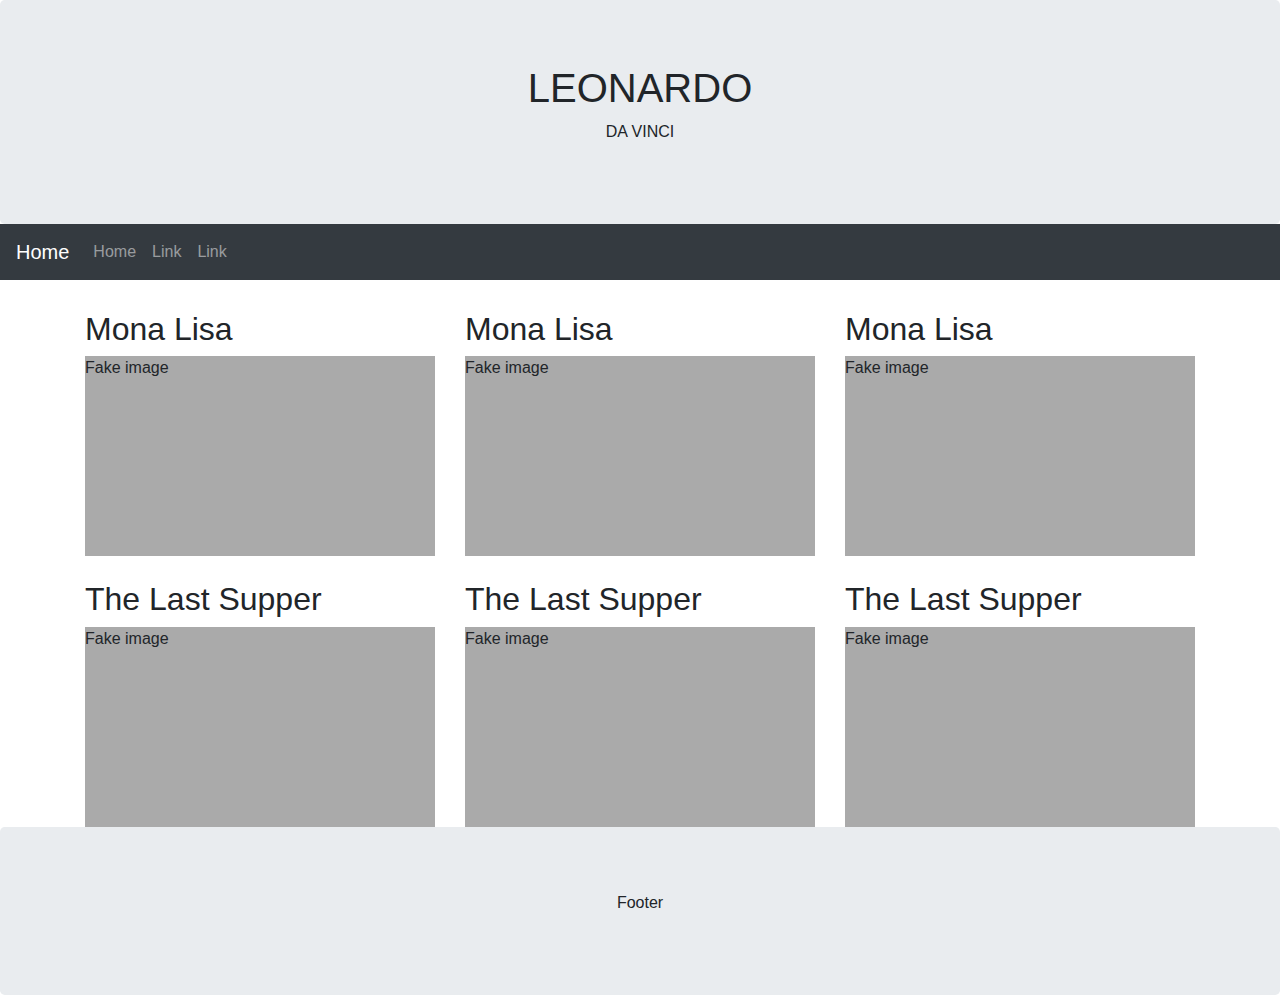
<file: grid1.html>
<!DOCTYPE html>
<html lang="en">
  <head>
    <title>Da Vinci Bootstrap Demo</title>

    <!--This commented out code below is for using the bootstrap CSS via a link -->
    <meta charset="utf-8" />
    <meta name="viewport" content="width=device-width, initial-scale=1" />
    <link
      rel="stylesheet"
      href="https://maxcdn.bootstrapcdn.com/bootstrap/4.5.2/css/bootstrap.min.css"
    />
    <script src="https://ajax.googleapis.com/ajax/libs/jquery/3.5.1/jquery.min.js"></script>
    <script src="https://cdnjs.cloudflare.com/ajax/libs/popper.js/1.16.0/umd/popper.min.js"></script>
    <script src="https://maxcdn.bootstrapcdn.com/bootstrap/4.5.2/js/bootstrap.min.js"></script>

    <!-- This code below is for linking Bootstrap via a local file!-->
    <!--<link rel="stylesheet" href="bootstrap-4.5.2-dist/css/bootstrap.min.css">-->

    <style>
      .fakeimg {
        height: 200px;
        background: #aaa;
      }
    </style>
  </head>
  <body>
    <!-- Jumbotron creates a header for our page! -->
    <div class="jumbotron text-center" style="margin-bottom:0">
      <h1>LEONARDO</h1>
      <p>DA VINCI</p>
    </div>

    <!-- This is the code for the navbar -->
    <nav class="navbar navbar-expand-sm bg-dark navbar-dark">
      <a class="navbar-brand" href="splash.html">Home</a>
      <button
        class="navbar-toggler"
        type="button"
        data-toggle="collapse"
        data-target="#collapsibleNavbar"
      >
        <span class="navbar-toggler-icon"></span>
      </button>
      <div class="collapse navbar-collapse" id="collapsibleNavbar">
        <ul class="navbar-nav">
          <li class="nav-item">
            <a class="nav-link" href="splash.html">Home</a>
          </li>
          <li class="nav-item">
            <a class="nav-link" href="#">Link</a>
          </li>
          <li class="nav-item">
            <a class="nav-link" href="#">Link</a>
          </li>
        </ul>
      </div>
    </nav>

    <div class="container" style="margin-top:30px">
      <div class="row">
        
        <!-- Col 1 -->
        <div class="col-sm-4">
          <h2>Mona Lisa</h2>
          <div class="fakeimg">
            Fake image
          </div>
          <br />
          <h2>The Last Supper</h2>

          <div class="fakeimg">
            Fake image
          </div>
        </div>

        <!-- Col 2 -->
        <div class="col-sm-4">
          <h2>Mona Lisa</h2>

          <div class="fakeimg">
            Fake image
          </div>
          <br />
          <h2>The Last Supper</h2>
          <div class="fakeimg">
            Fake image
          </div>
        </div>
        
        <!-- Col 3 -->
        <div class="col-sm-4">
          <h2>Mona Lisa</h2>
          <div class="fakeimg">
            Fake image
          </div>
          <br />
          <h2>The Last Supper</h2>
          <div class="fakeimg">
            Fake image
          </div>
        </div>
      </div>
    </div>

    <div class="jumbotron text-center" style="margin-bottom:0">
      <p>Footer</p>
    </div>
  </body>
</html>
</file>
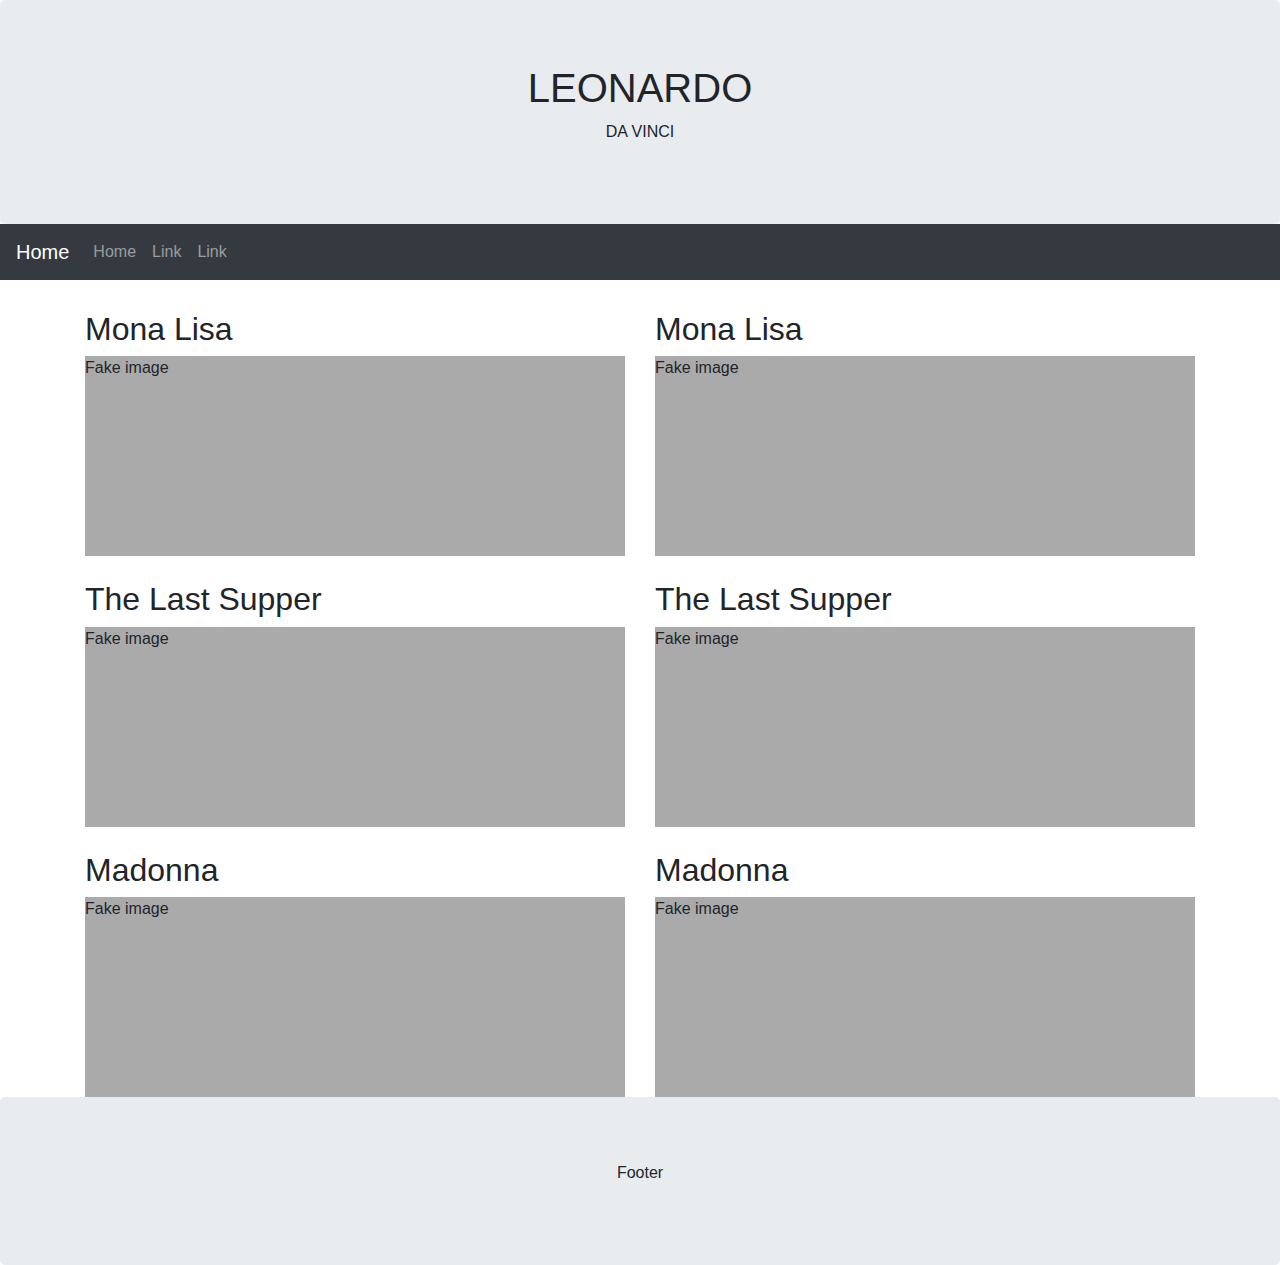
<file: grid2.html>
<!DOCTYPE html>
<html lang="en">
  <head>
    <title>Da Vinci Bootstrap Demo</title>

    <!--This commented out code below is for using the bootstrap CSS via a link -->
    <meta charset="utf-8" />
    <meta name="viewport" content="width=device-width, initial-scale=1" />
    <link
      rel="stylesheet"
      href="https://maxcdn.bootstrapcdn.com/bootstrap/4.5.2/css/bootstrap.min.css"
    />
    <script src="https://ajax.googleapis.com/ajax/libs/jquery/3.5.1/jquery.min.js"></script>
    <script src="https://cdnjs.cloudflare.com/ajax/libs/popper.js/1.16.0/umd/popper.min.js"></script>
    <script src="https://maxcdn.bootstrapcdn.com/bootstrap/4.5.2/js/bootstrap.min.js"></script>

    <!-- This code below is for linking Bootstrap via a local file!-->
    <!--<link rel="stylesheet" href="bootstrap-4.5.2-dist/css/bootstrap.min.css">-->

    <style>
      .fakeimg {
        height: 200px;
        background: #aaa;
      }
    </style>
  </head>
  <body>
    <!-- Jumbotron creates a header for our page! -->
    <div class="jumbotron text-center" style="margin-bottom:0">
      <h1>LEONARDO</h1>
      <p>DA VINCI</p>
    </div>

    <!-- This is the code for the navbar -->
    <nav class="navbar navbar-expand-sm bg-dark navbar-dark">
      <a class="navbar-brand" href="splash.html">Home</a>
      <button
        class="navbar-toggler"
        type="button"
        data-toggle="collapse"
        data-target="#collapsibleNavbar"
      >
        <span class="navbar-toggler-icon"></span>
      </button>
      <div class="collapse navbar-collapse" id="collapsibleNavbar">
        <ul class="navbar-nav">
         <li class="nav-item">
            <a class="nav-link" href="splash.html">Home</a>
          </li>
          <li class="nav-item">
            <a class="nav-link" href="#">Link</a>
          </li>
          <li class="nav-item">
            <a class="nav-link" href="#">Link</a>
          </li>
        </ul>
      </div>
    </nav>

    <div class="container" style="margin-top:30px">
      <div class="row">
        
        <!-- Col 1 -->
        <div class="col-sm-6">
          <h2>Mona Lisa</h2>
          <div class="fakeimg">
            Fake image
          </div>
          <br />
          <h2>The Last Supper</h2>
          <div class="fakeimg">
            Fake image
          </div>
           <br />
          <h2>Madonna</h2>
          <div class="fakeimg">
            Fake image
          </div>
        </div>

        <!-- Col 2 -->
        <div class="col-sm-6">
          <h2>Mona Lisa</h2>
          <div class="fakeimg">
            Fake image
          </div>
          <br />
          <h2>The Last Supper</h2>
          <div class="fakeimg">
            Fake image
          </div>
           <br />
          <h2>Madonna</h2>
          <div class="fakeimg">
            Fake image
          </div>
        </div>
      
      </div>
    </div>

    <div class="jumbotron text-center" style="margin-bottom:0">
      <p>Footer</p>
    </div>
  </body>
</html>
</file>
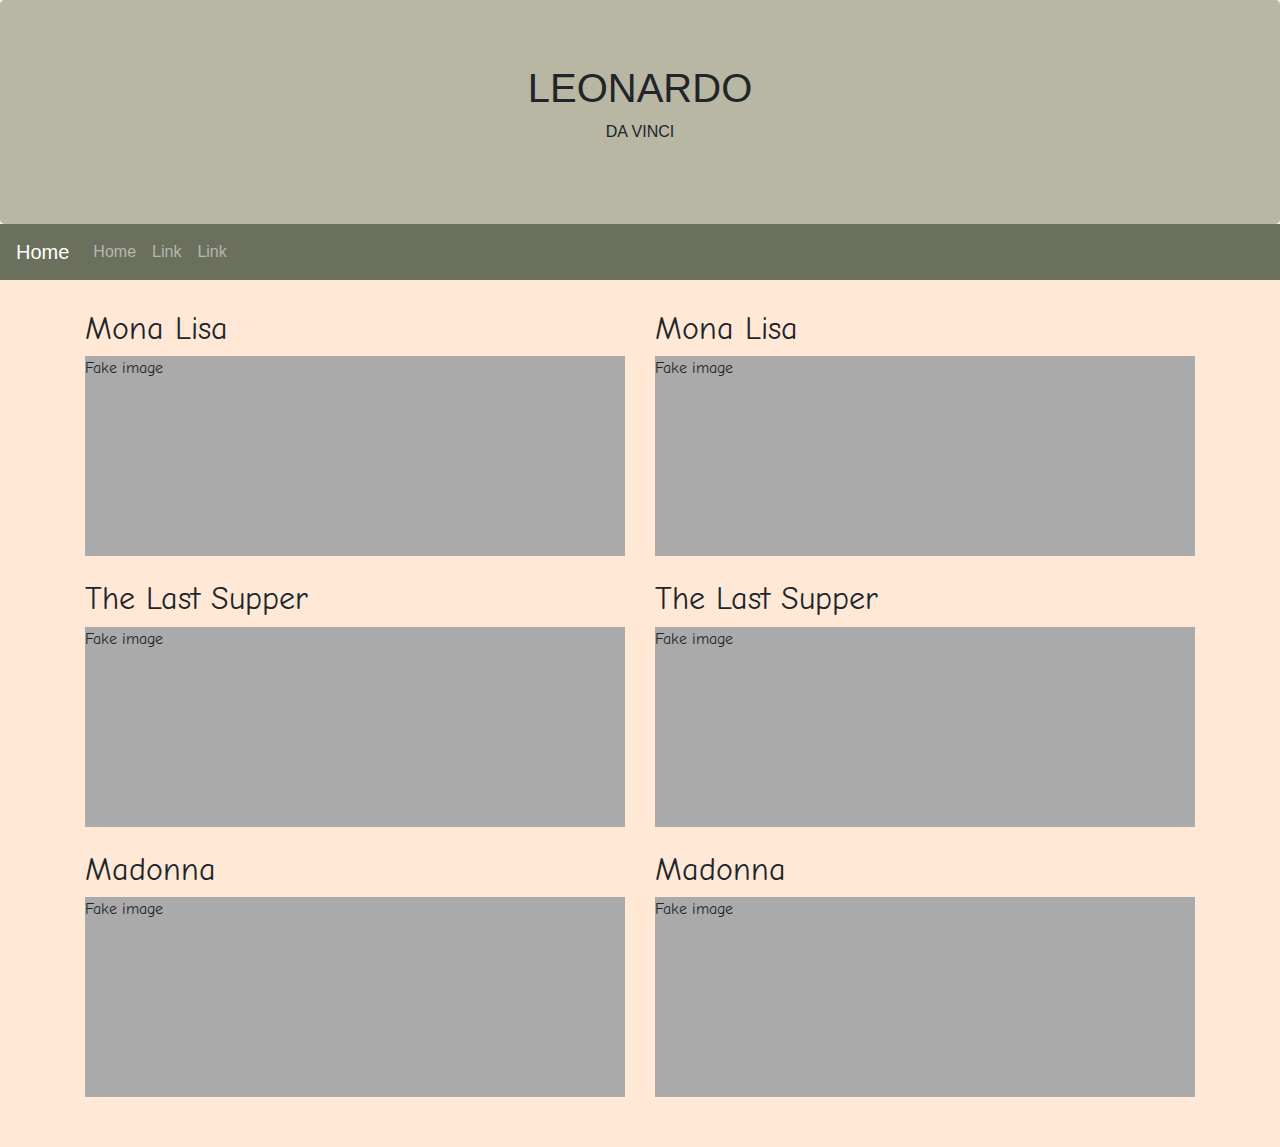
<file: grid3.html>
<!DOCTYPE html>
<html lang="en">
  <head>
    <title>Da Vinci Bootstrap Demo</title>

    <!--This commented out code below is for using the bootstrap CSS via a link -->
    <meta charset="utf-8" />
    <meta name="viewport" content="width=device-width, initial-scale=1" />
    <link
      rel="stylesheet"
      href="https://maxcdn.bootstrapcdn.com/bootstrap/4.5.2/css/bootstrap.min.css"
    />
    <script src="https://ajax.googleapis.com/ajax/libs/jquery/3.5.1/jquery.min.js"></script>
    <script src="https://cdnjs.cloudflare.com/ajax/libs/popper.js/1.16.0/umd/popper.min.js"></script>
    <script src="https://maxcdn.bootstrapcdn.com/bootstrap/4.5.2/js/bootstrap.min.js"></script>

    <!-- This code below is for linking Bootstrap via a local file!-->
    <!--<link rel="stylesheet" href="bootstrap-4.5.2-dist/css/bootstrap.min.css">-->

    <link rel="stylesheet" href="style.css">
    
    <style>
      .fakeimg {
        height: 200px;
        background: #aaa;
      }
    </style>
  </head>
  <body>
    <!-- Jumbotron creates a header for our page! -->
    <div class="jumbotron text-center" style="margin-bottom:0">
      <h1>LEONARDO</h1>
      <p>DA VINCI</p>
    </div>

    <!-- This is the code for the navbar -->
    <nav class="navbar navbar-expand-sm bg-dark navbar-dark">
      <a class="navbar-brand" href="splash.html">Home</a>
      <button
        class="navbar-toggler"
        type="button"
        data-toggle="collapse"
        data-target="#collapsibleNavbar"
      >
        <span class="navbar-toggler-icon"></span>
      </button>
      <div class="collapse navbar-collapse" id="collapsibleNavbar">
        <ul class="navbar-nav">
        <li class="nav-item">
            <a class="nav-link" href="splash.html">Home</a>
          </li>
          <li class="nav-item">
            <a class="nav-link" href="#">Link</a>
          </li>
          <li class="nav-item">
            <a class="nav-link" href="#">Link</a>
          </li>
        </ul>
      </div>
    </nav>

    <div class="container" style="margin-top:30px">
      <div class="row">
        
        <!-- Col 1 -->
        <div class="col-sm-6">
          <h2>Mona Lisa</h2>
          <div class="fakeimg">
            Fake image
          </div>
          <br />
          <h2>The Last Supper</h2>
          <div class="fakeimg">
            Fake image
          </div>
           <br />
          <h2>Madonna</h2>
          <div class="fakeimg">
            Fake image
          </div>
        </div>

        <!-- Col 2 -->
        <div class="col-sm-6">
          <h2>Mona Lisa</h2>
          <div class="fakeimg">
            Fake image
          </div>
          <br />
          <h2>The Last Supper</h2>
          <div class="fakeimg">
            Fake image
          </div>
           <br />
          <h2>Madonna</h2>
          <div class="fakeimg">
            Fake image
          </div>
        </div>
      
      </div>
    </div>


  </body>
</html>
</file>
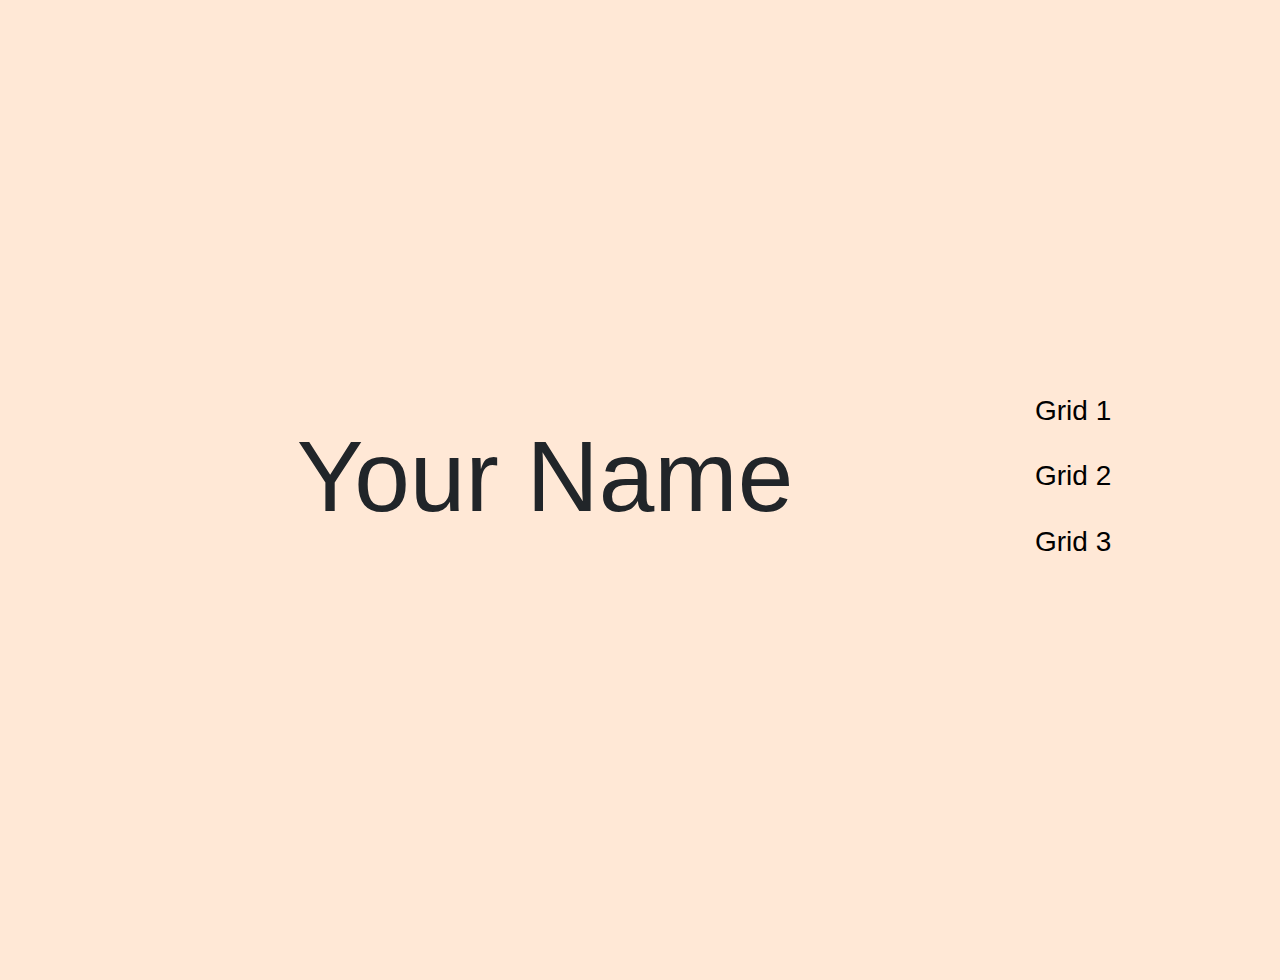
<file: splash.html>
<!DOCTYPE html>
<html lang="en">
  <head>
    <title>Da Vinci Bootstrap Demo</title>

    <!--This commented out code below is for using the bootstrap CSS via a link -->
    <meta charset="utf-8" />
    <meta name="viewport" content="width=device-width, initial-scale=1" />
    <link
      rel="stylesheet"
      href="https://maxcdn.bootstrapcdn.com/bootstrap/4.5.2/css/bootstrap.min.css"
    />
    <script src="https://ajax.googleapis.com/ajax/libs/jquery/3.5.1/jquery.min.js"></script>
    <script src="https://cdnjs.cloudflare.com/ajax/libs/popper.js/1.16.0/umd/popper.min.js"></script>
    <script src="https://maxcdn.bootstrapcdn.com/bootstrap/4.5.2/js/bootstrap.min.js"></script>

    <!-- This code below is for linking Bootstrap via a local file!-->
    <!--<link rel="stylesheet" href="bootstrap-4.5.2-dist/css/bootstrap.min.css">-->

    <link rel="stylesheet" href="style.css" />

    <style>
      .fakeimg {
        height: 200px;
        background: #aaa;
      }

      /*The CSS below overrides the CSS we have in the style.css file */

      body {
        height: 100%;
        
      }

      h1 {
        font-size: 100px;
      }

      .container {
        font-family: Arial, Helvetica, sans-serif;
      }

      /* unvisited link */
      a:link {
        color: black;
      }

      /* visited link */
      a:visited {
        color: black;
      }

      /* mouse over link */
      a:hover {
        color: #6b705c;
      }
    </style>
  </head>
  <body>
    <div
      class="d-flex flex-column min-vh-100 justify-content-center  container"
      style="margin-top:30px"
    >
      <div class="row">
        <!-- Col 1 -->
        <div
          class="d-flex justify-content-center  align-items-center col-sm-10"
        >
          <h1>Your Name</h1>
        </div>

        <!-- Col 2 -->
        <div class=" col-sm-2">
          <h3>
            <a href="grid1.html">Grid 1</a>
          </h3>
          <br />
          <h3><a href="grid2.html">Grid 2</a></h3>
          <br />
          <h3><a href="grid3.html">Grid 3</a></h3>
        </div>
      </div>
    </div>
  </body>
</html>
</file>
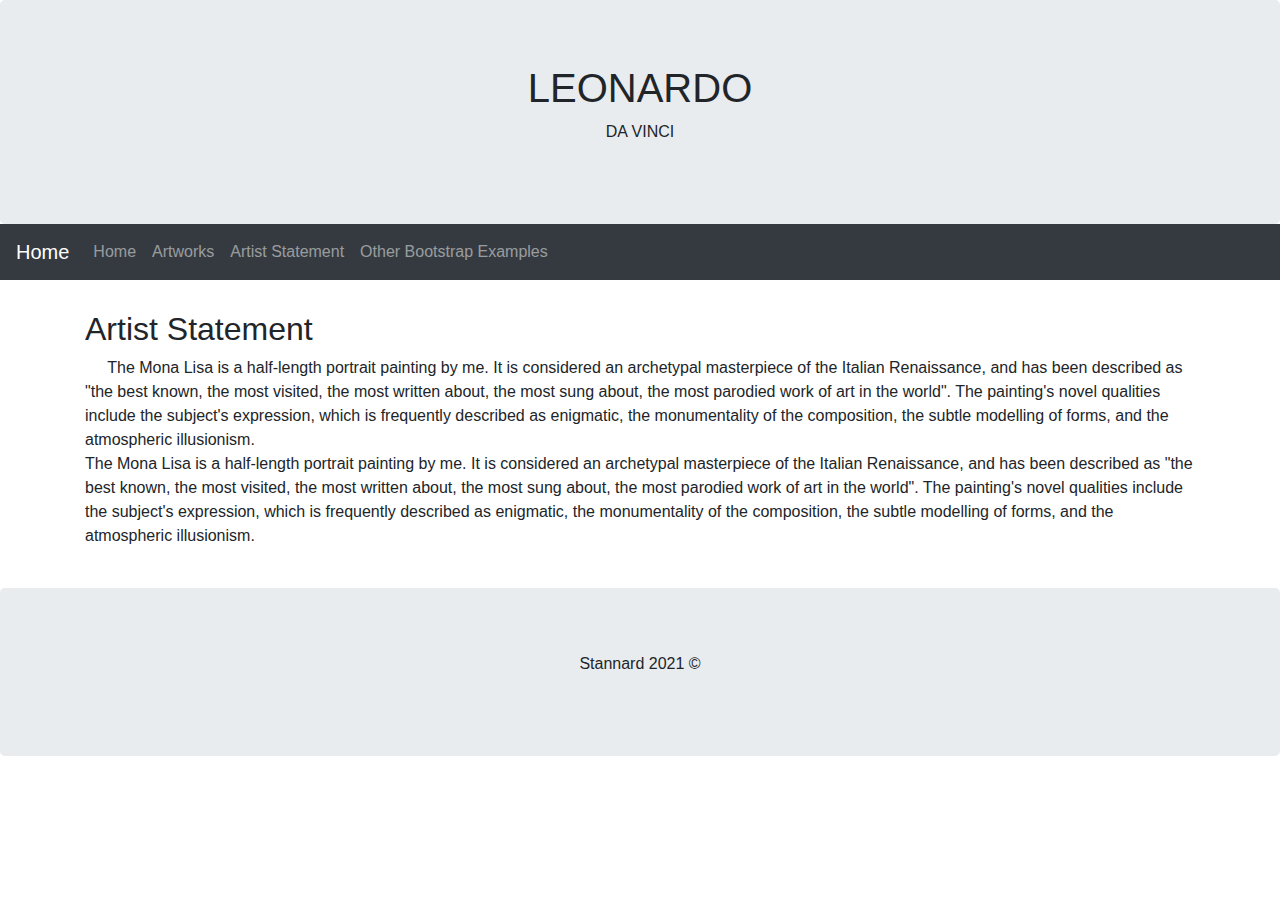
<file: statement.html>
<!DOCTYPE html>
<html lang="en">
  <head>
    <title>Da Vinci Bootstrap Demo</title>

    <!--This commented out code below is for using the bootstrap CSS via a link -->
    <meta charset="utf-8" />
    <meta name="viewport" content="width=device-width, initial-scale=1" />
    <link
      rel="stylesheet"
      href="https://maxcdn.bootstrapcdn.com/bootstrap/4.5.2/css/bootstrap.min.css"
    />
    <script src="https://ajax.googleapis.com/ajax/libs/jquery/3.5.1/jquery.min.js"></script>
    <script src="https://cdnjs.cloudflare.com/ajax/libs/popper.js/1.16.0/umd/popper.min.js"></script>
    <script src="https://maxcdn.bootstrapcdn.com/bootstrap/4.5.2/js/bootstrap.min.js"></script>

    <!-- This code below is for linking Bootstrap via a local file!-->
    <!--<link rel="stylesheet" href="bootstrap-4.5.2-dist/css/bootstrap.min.css">-->

    <style>
      .fakeimg {
        height: 200px;
        background: #aaa;
      }
    </style>
  </head>
  <body>
    <!-- Jumbotron creates a header for our page! -->
    <div class="jumbotron text-center" style="margin-bottom:0">
      <h1>LEONARDO</h1>
      <p>DA VINCI</p>
    </div>

    <!-- This is the code for the navbar --> 
    <nav class="navbar navbar-expand-sm bg-dark navbar-dark">
      <a class="navbar-brand" href="index.html">Home</a>
      <button
        class="navbar-toggler"
        type="button"
        data-toggle="collapse"
        data-target="#collapsibleNavbar"
      >
        <span class="navbar-toggler-icon"></span>
      </button>
      <div class="collapse navbar-collapse" id="collapsibleNavbar">
        <ul class="navbar-nav">
          <li class="nav-item">
            <a class="nav-link" href="index.html">Home</a>
          </li>
          <li class="nav-item">
            <a class="nav-link" href="work.html">Artworks</a>
          </li>
          <li class="nav-item">
            <a class="nav-link" href="statement.html">Artist Statement</a>
          </li>
           <li class="nav-item">
            <a class="nav-link" href="splash.html">Other Bootstrap Examples</a>
          </li>
        </ul>
      </div>
    </nav>

    <!-- YO THIS IS THE MAIN CONTENT DUDE --> 
    <div class="container" style="margin-top:30px">
      <div class="row">
     
        <div class="col-sm-12">
          
          <!-- Work 1 -->
          <h2>Artist Statement</h2>
         
          <p>
           &nbsp;&nbsp;&nbsp;&nbsp;&nbsp;The Mona Lisa is a half-length portrait painting by me. It is considered an archetypal masterpiece of the Italian Renaissance, and has been described as "the best known, the most visited, the most written about, the most sung about, the most parodied work of art in the world". The painting's novel qualities include the subject's expression, which is frequently described as enigmatic, the monumentality of the composition, the subtle modelling of forms, and the atmospheric illusionism.
            <br>
                      The Mona Lisa is a half-length portrait painting by me. It is considered an archetypal masterpiece of the Italian Renaissance, and has been described as "the best known, the most visited, the most written about, the most sung about, the most parodied work of art in the world". The painting's novel qualities include the subject's expression, which is frequently described as enigmatic, the monumentality of the composition, the subtle modelling of forms, and the atmospheric illusionism.
          </p>
          <br />
          
          
          
        </div>
      </div>
    </div>

    <div class="jumbotron text-center" style="margin-bottom:0">
      <p>Stannard 2021 &copy;</p>
    </div>
  </body>
</html>
</file>
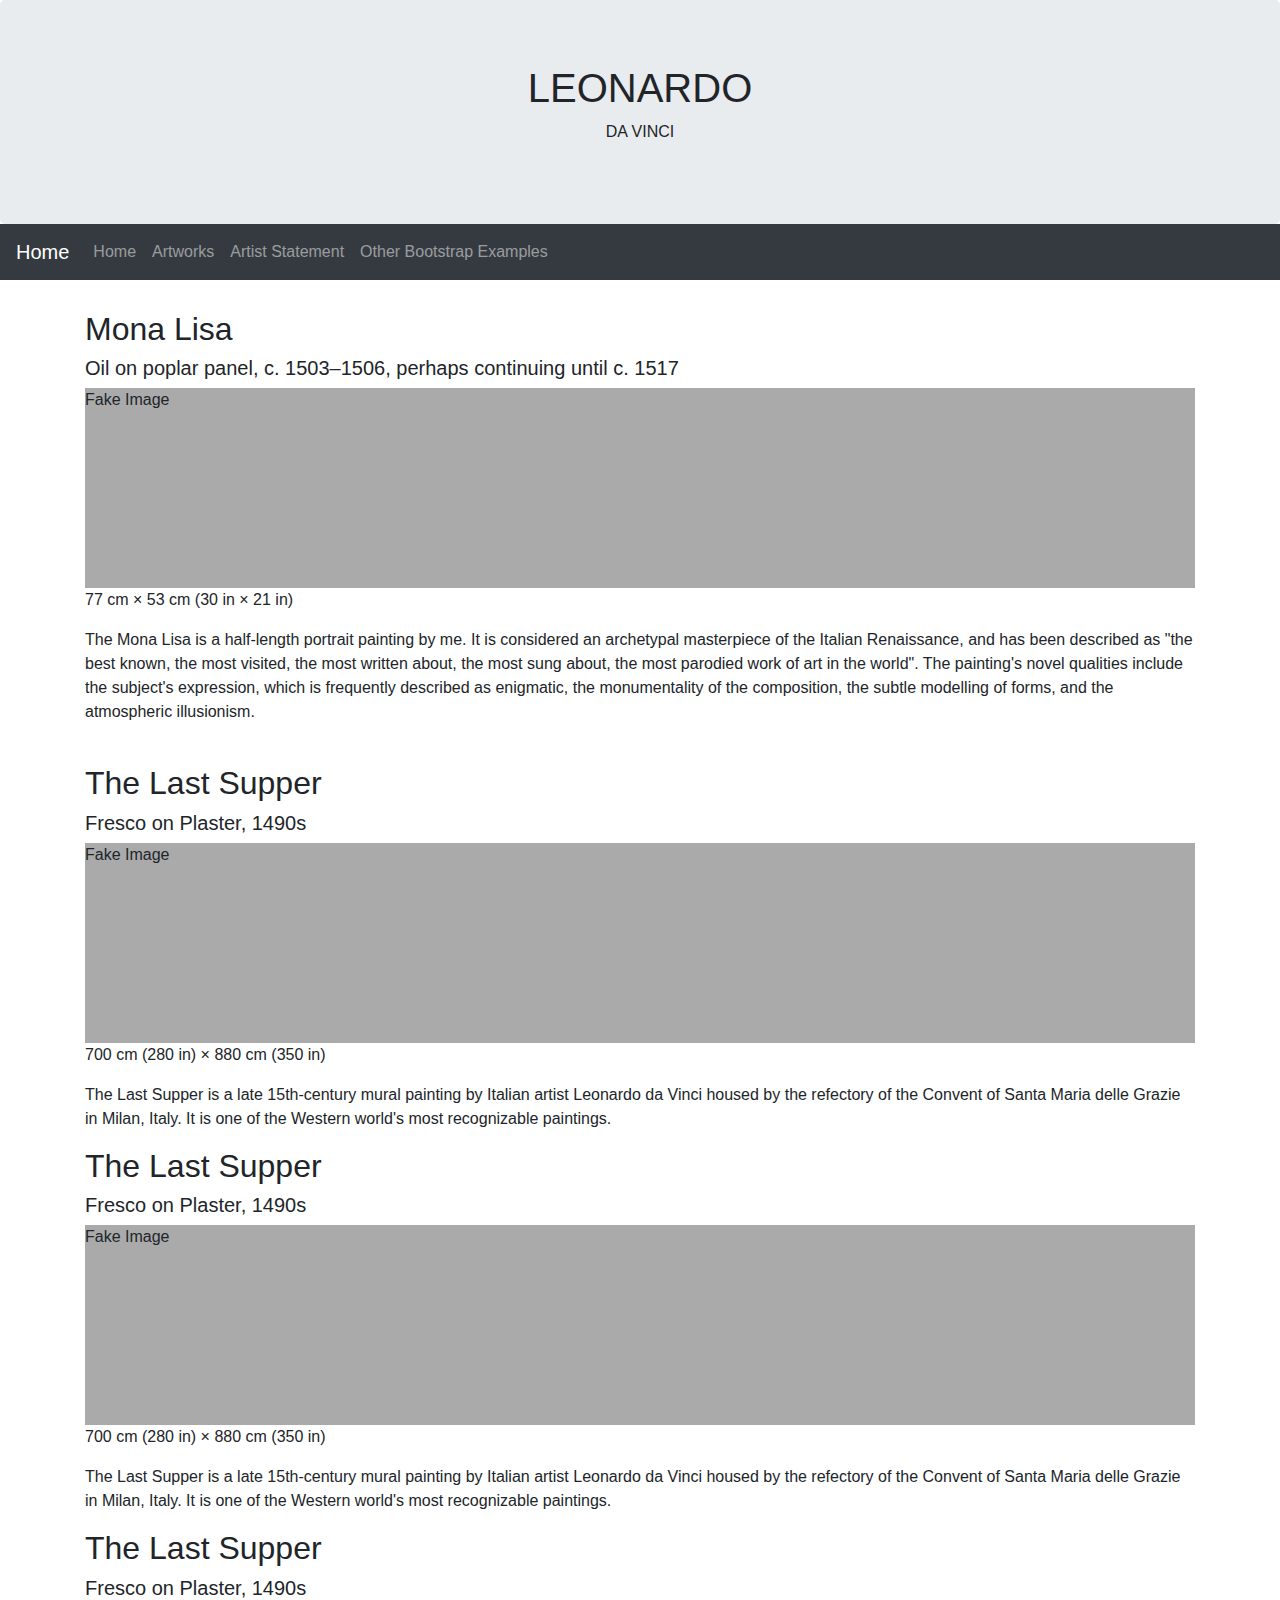
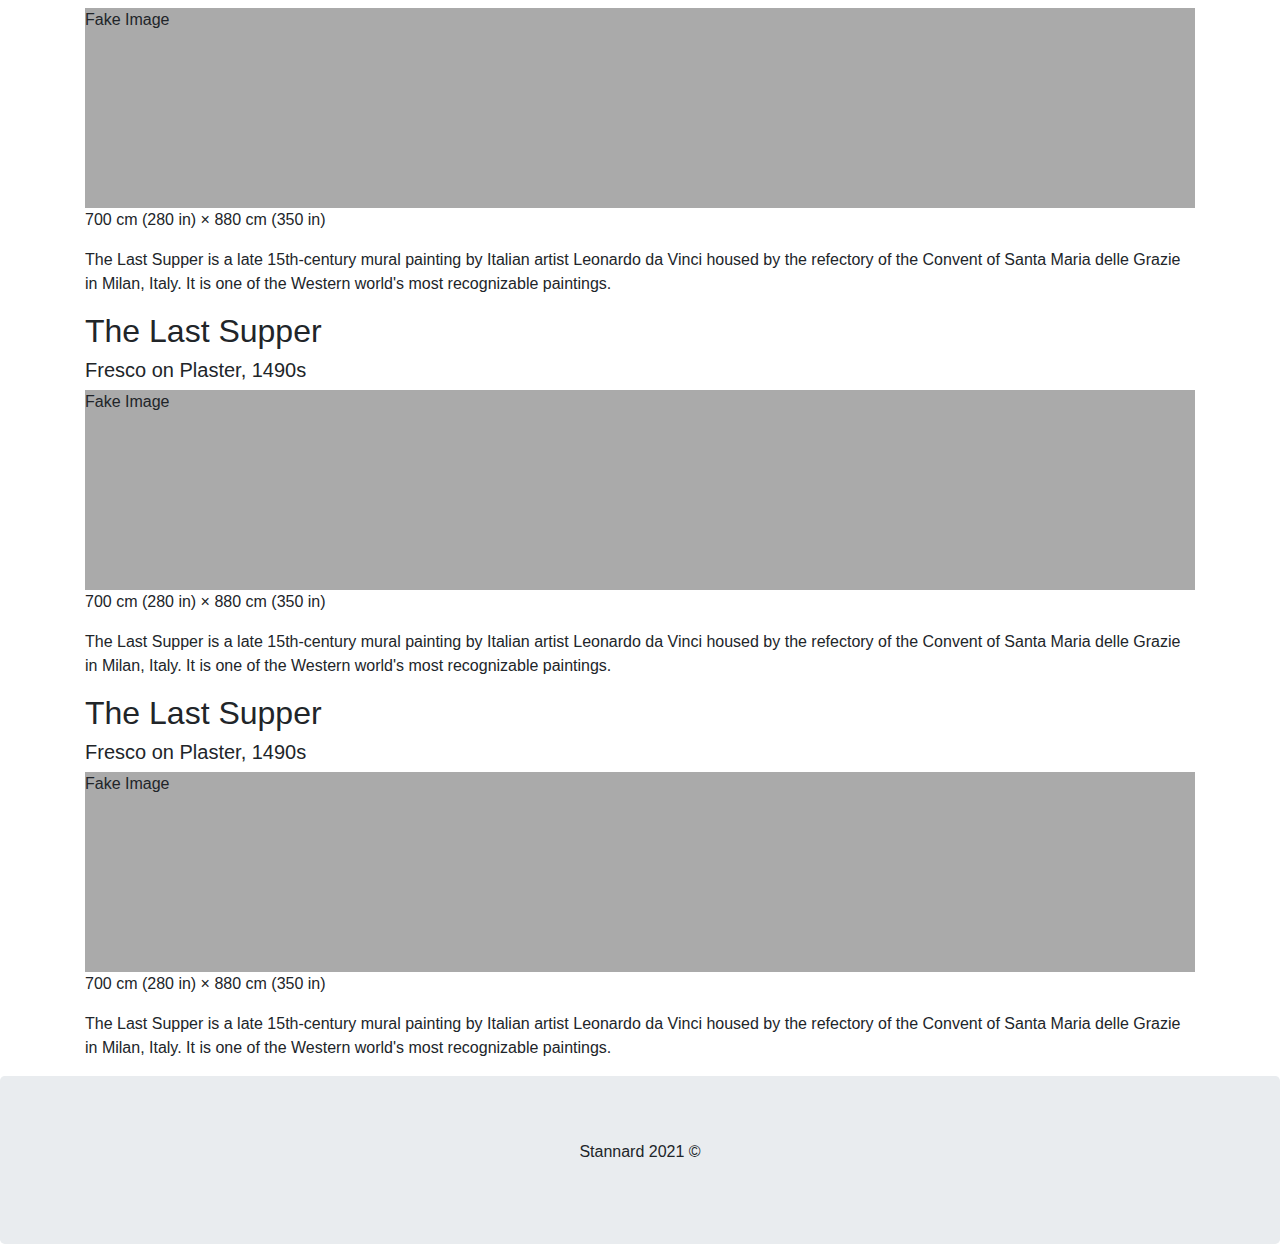
<file: work.html>
<!DOCTYPE html>
<html lang="en">
  <head>
    <title>Da Vinci Bootstrap Demo</title>

    <!--This commented out code below is for using the bootstrap CSS via a link -->
    <meta charset="utf-8" />
    <meta name="viewport" content="width=device-width, initial-scale=1" />
    <link
      rel="stylesheet"
      href="https://maxcdn.bootstrapcdn.com/bootstrap/4.5.2/css/bootstrap.min.css"
    />
    <script src="https://ajax.googleapis.com/ajax/libs/jquery/3.5.1/jquery.min.js"></script>
    <script src="https://cdnjs.cloudflare.com/ajax/libs/popper.js/1.16.0/umd/popper.min.js"></script>
    <script src="https://maxcdn.bootstrapcdn.com/bootstrap/4.5.2/js/bootstrap.min.js"></script>

    <!-- This code below is for linking Bootstrap via a local file!-->
    <!--<link rel="stylesheet" href="bootstrap-4.5.2-dist/css/bootstrap.min.css">-->

    <style>
      .fakeimg {
        height: 200px;
        background: #aaa;
      }
    </style>
  </head>
  <body>
    <!-- Jumbotron creates a header for our page! -->
    <div class="jumbotron text-center" style="margin-bottom:0">
      <h1>LEONARDO</h1>
      <p>DA VINCI</p>
    </div>

    <!-- This is the code for the navbar --> 
    <nav class="navbar navbar-expand-sm bg-dark navbar-dark">
      <a class="navbar-brand" href="index.html">Home</a>
      <button
        class="navbar-toggler"
        type="button"
        data-toggle="collapse"
        data-target="#collapsibleNavbar"
      >
        <span class="navbar-toggler-icon"></span>
      </button>
      <div class="collapse navbar-collapse" id="collapsibleNavbar">
        <ul class="navbar-nav">
          <li class="nav-item">
            <a class="nav-link" href="index.html">Home</a>
          </li>
          <li class="nav-item">
            <a class="nav-link" href="work.html">Artworks</a>
          </li>
          <li class="nav-item">
            <a class="nav-link" href="statement.html">Artist Statement</a>
          </li>
           <li class="nav-item">
            <a class="nav-link" href="splash.html">Other Bootstrap Examples</a>
          </li>
        </ul>
      </div>
    </nav>

    <!-- YO THIS IS THE MAIN CONTENT DUDE --> 
    <div class="container" style="margin-top:30px">
      <div class="row">
     
        <div class="col-sm-12">
          
          <!-- Work 1 -->
          <h2>Mona Lisa</h2>
          <h5>Oil on poplar panel, c. 1503–1506, perhaps continuing until c. 1517</h5>
          <!-- <img class="img-fluid" src="https://cdn.glitch.com/94a094d1-2051-412c-8312-fe50c146deb3%2Flisa.jpg?v=1632861355732"> -->
          
          <div class="fakeimg">
            Fake Image
          </div>

          <p>77 cm × 53 cm (30 in × 21 in)</p>
          <p>
           The Mona Lisa is a half-length portrait painting by me. It is considered an archetypal masterpiece of the Italian Renaissance, and has been described as "the best known, the most visited, the most written about, the most sung about, the most parodied work of art in the world". The painting's novel qualities include the subject's expression, which is frequently described as enigmatic, the monumentality of the composition, the subtle modelling of forms, and the atmospheric illusionism.
          </p>
          <br />
          
          <!-- work 2 -->
          <h2>The Last Supper</h2>
          <h5>Fresco on Plaster, 1490s</h5>
<!--           <img class="img-fluid" src="https://cdn.glitch.com/94a094d1-2051-412c-8312-fe50c146deb3%2Fsupper.jpg?v=1632861354702"> -->
            <div class="fakeimg">
            Fake Image
          </div>
          <p>700 cm (280 in) × 880 cm (350 in)</p>
          <p>
           The Last Supper is a late 15th-century mural painting by Italian artist Leonardo da Vinci housed by the refectory of the Convent of Santa Maria delle Grazie in Milan, Italy. It is one of the Western world's most recognizable paintings.
          </p>
          
          <h2>The Last Supper</h2>
          <h5>Fresco on Plaster, 1490s</h5>
<!--           <img class="img-fluid" src="https://cdn.glitch.com/94a094d1-2051-412c-8312-fe50c146deb3%2Fsupper.jpg?v=1632861354702"> -->
            <div class="fakeimg">
            Fake Image
          </div>
          <p>700 cm (280 in) × 880 cm (350 in)</p>
          <p>
           The Last Supper is a late 15th-century mural painting by Italian artist Leonardo da Vinci housed by the refectory of the Convent of Santa Maria delle Grazie in Milan, Italy. It is one of the Western world's most recognizable paintings.
          </p>
          
          <h2>The Last Supper</h2>
          <h5>Fresco on Plaster, 1490s</h5>
<!--           <img class="img-fluid" src="https://cdn.glitch.com/94a094d1-2051-412c-8312-fe50c146deb3%2Fsupper.jpg?v=1632861354702"> -->
            <div class="fakeimg">
            Fake Image
          </div>
          <p>700 cm (280 in) × 880 cm (350 in)</p>
          <p>
           The Last Supper is a late 15th-century mural painting by Italian artist Leonardo da Vinci housed by the refectory of the Convent of Santa Maria delle Grazie in Milan, Italy. It is one of the Western world's most recognizable paintings.
          </p>
          
          <h2>The Last Supper</h2>
          <h5>Fresco on Plaster, 1490s</h5>
<!--           <img class="img-fluid" src="https://cdn.glitch.com/94a094d1-2051-412c-8312-fe50c146deb3%2Fsupper.jpg?v=1632861354702"> -->
            <div class="fakeimg">
            Fake Image
          </div>
          <p>700 cm (280 in) × 880 cm (350 in)</p>
          <p>
           The Last Supper is a late 15th-century mural painting by Italian artist Leonardo da Vinci housed by the refectory of the Convent of Santa Maria delle Grazie in Milan, Italy. It is one of the Western world's most recognizable paintings.
          </p>
          
          <h2>The Last Supper</h2>
          <h5>Fresco on Plaster, 1490s</h5>
<!--           <img class="img-fluid" src="https://cdn.glitch.com/94a094d1-2051-412c-8312-fe50c146deb3%2Fsupper.jpg?v=1632861354702"> -->
            <div class="fakeimg">
            Fake Image
          </div>
          <p>700 cm (280 in) × 880 cm (350 in)</p>
          <p>
           The Last Supper is a late 15th-century mural painting by Italian artist Leonardo da Vinci housed by the refectory of the Convent of Santa Maria delle Grazie in Milan, Italy. It is one of the Western world's most recognizable paintings.
          </p>
          
        </div>
      </div>
    </div>

    <div class="jumbotron text-center" style="margin-bottom:0">
      <p>Stannard 2021 &copy;</p>
    </div>
  </body>
</html>
</file>
<file: style.css>
@import url('https://fonts.googleapis.com/css2?family=Comic+Neue:ital,wght@1,300&display=swap');


body {
  background-color: #ffe8d6;
  margin-bottom: 50px;

}

h1 {

}

.jumbotron {
  background-color: #b7b7a4;
}

.container {
/* font-family: 'Ephesis', cursive; */
    font-family: 'Comic Neue', cursive;
}

.navbar {
  background-color: #6b705c !important;
}
</file>
